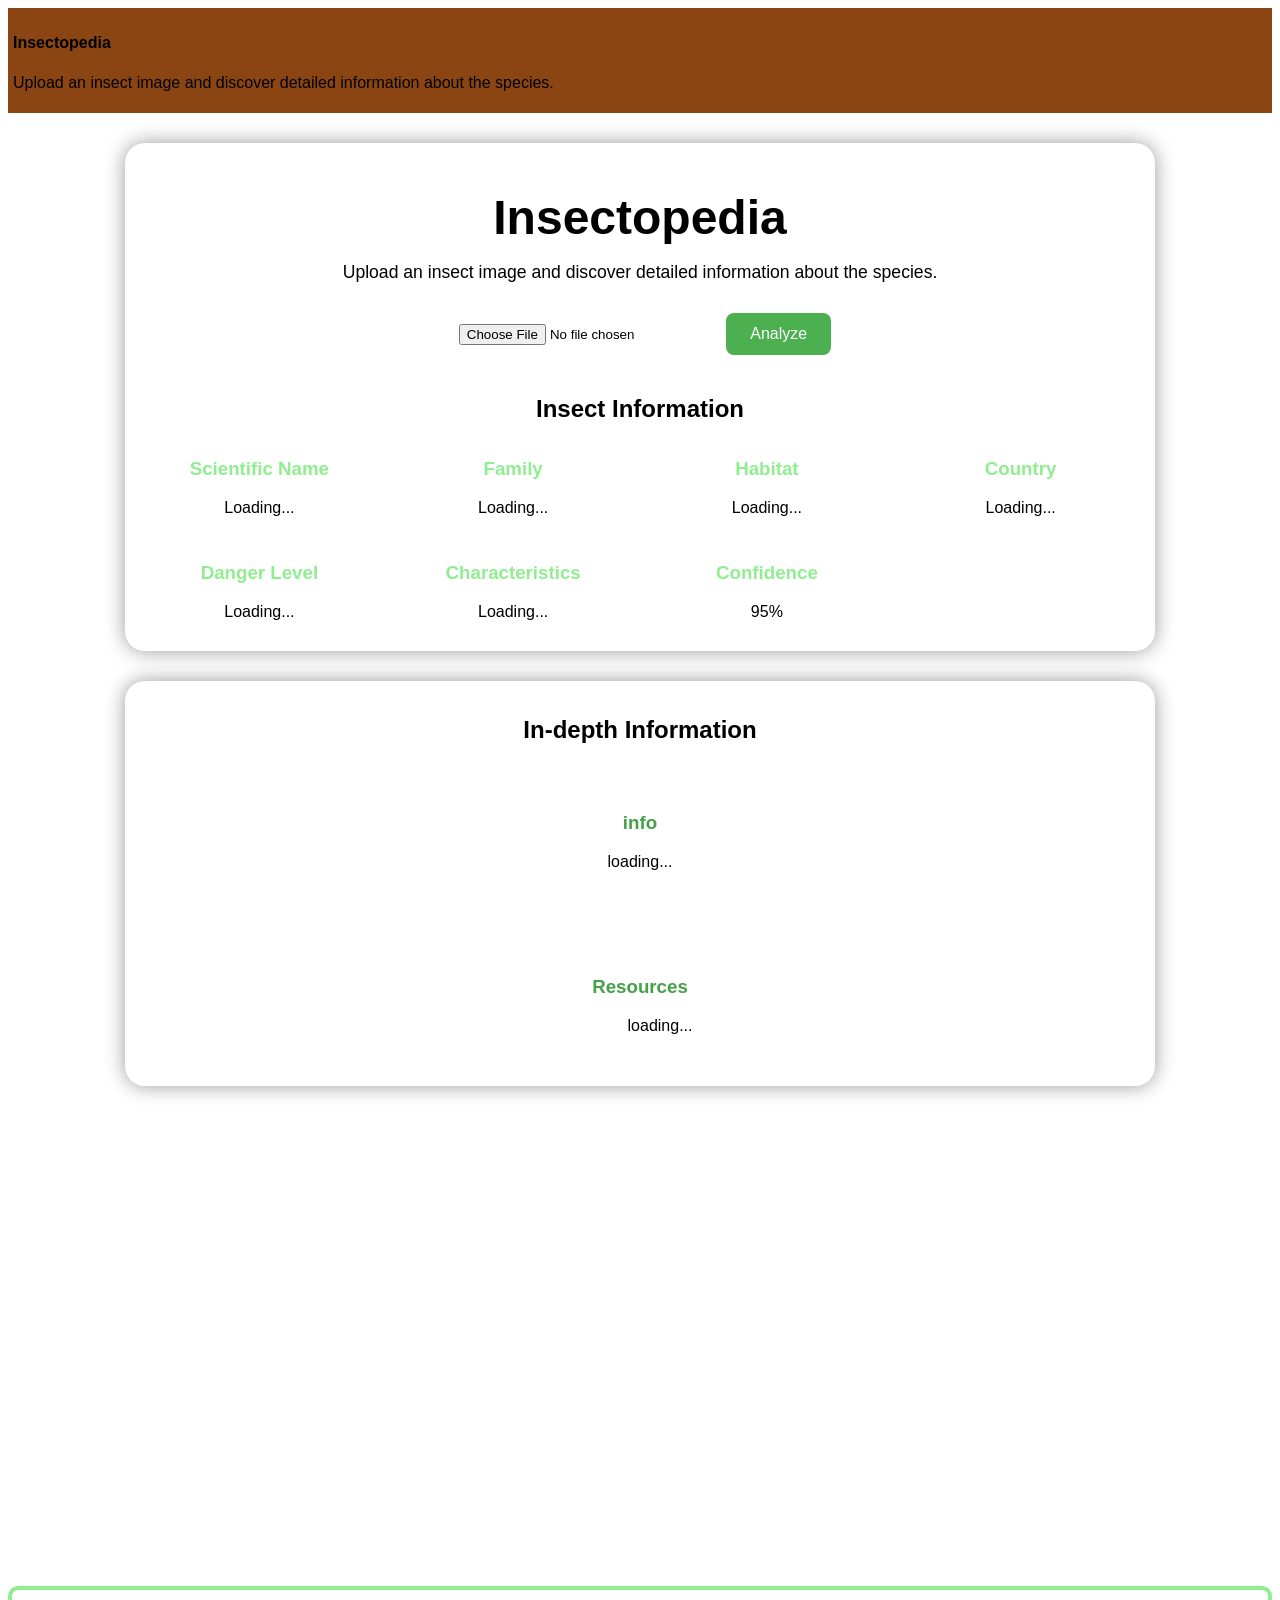
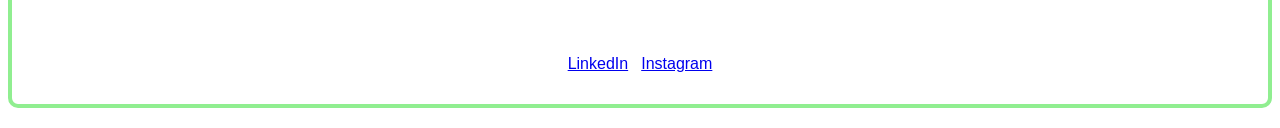
<file: index.html>
<!DOCTYPE html>
<html>
<head>
    <title>Insectopedia</title>
    <link rel="stylesheet" href="style.css">
</head>
<header>
    <h4>Insectopedia</h4>
    <p>
        Upload an insect image and discover detailed information
        about the species.
    </p>
</header>
<body>
<body>

    <div class="main-box">

        <h1>Insectopedia</h1>

        <p class="subtitle">
            Upload an insect image and discover detailed information
            about the species.
        </p>

        <div class="upload-section">
            <input type="file" id="imageInput">
            <button onclick="uploadImage()">
    Analyze
</button>
        </div>

        <div class="results">

            <h2>Insect Information</h2>

            <div class="info-grid">

                <div class="info-card">
                    <h3>Scientific Name</h3>
                    <p id="scientificName">Loading...</p>
                </div>

                <div class="info-card">
                    <h3>Family</h3>
                    <p id="family">Loading...</p>
                </div>

                <div class="info-card">
                    <h3>Habitat</h3>
                    <p id="habitat">Loading...</p>
                </div>

                <div class="info-card">
                    <h3>Country</h3>
                    <p id="country">Loading...</p>
                </div>

                <div class="info-card">
                    <h3>Danger Level</h3>
                    <p id="dangerLevel">Loading...</p>
                </div>

                <div class="info-card">
                    <h3>Characteristics</h3>
                    <p id="characteristics">Loading...</p>
                </div>

                <div class="info-card">
                    <h3>Confidence</h3>
                    <p>95%</p>
                </div>

            </div>

        </div>

    </div>

    <div class="info-section">
        <h2> In-depth Information</h2>
        <div class="information">
            <h3> info</h3>
            <p id="info"> loading... </p>
        </div>
        <div class="Resources">
            <h3> Resources</h3>
            <nav>
                <ul>
                    <p id="resources">loading...</p>
                </ul>
            </nav>
        </div>
    </div>

    <footer>
        <p>&copy; 2026 Insectopedia. All rights reserved.</p>
        <p>
            <a href="https://www.linkedin.com/in/mehakpreet-kaur-gosal-4a43a8287?utm_source=share_via&utm_content=profile&utm_medium=member_android">LinkedIn</a> |
            <a href="https://www.instagram.com/mehakgosal?igsh=OWJnejF4MGZ3amQz">Instagram</a>
        </p>
        </p>
    </footer>
    <script src="script.js"></script>
</body>
</html>
</file>
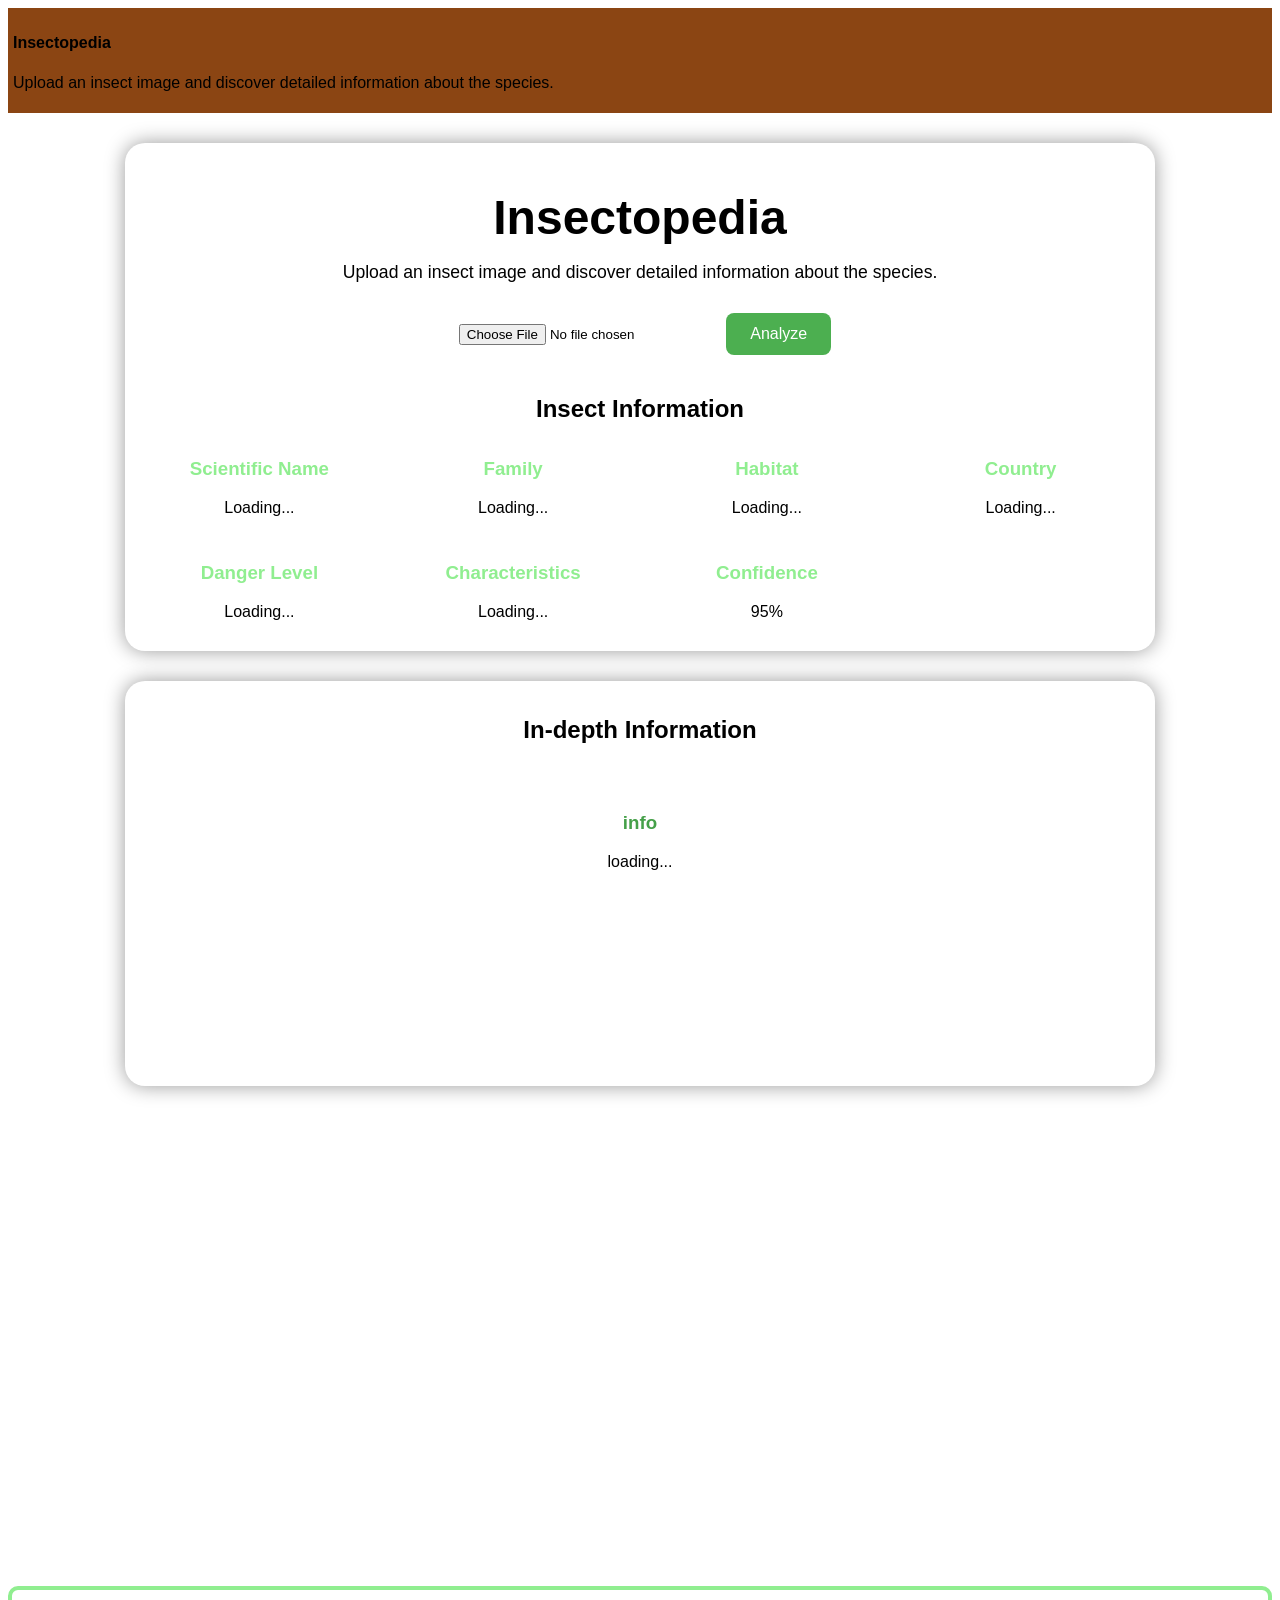
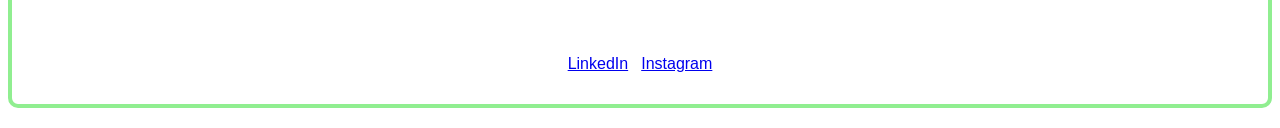
<file: base.html>
<!DOCTYPE html>
<html>
<head>
    <title>Insectopedia</title>
    <link rel="stylesheet" href="style.css">
</head>
<header>
    <h4>Insectopedia</h4>
    <p>
        Upload an insect image and discover detailed information
        about the species.
    </p>
</header>
<body>
<body>

    <div class="main-box">

        <h1>Insectopedia</h1>

        <p class="subtitle">
            Upload an insect image and discover detailed information
            about the species.
        </p>

        <div class="upload-section">
            <input type="file" id="imageInput">
            <button onclick="uploadImage()">
    Analyze
</button>
        </div>

        <div class="results">

            <h2>Insect Information</h2>

            <div class="info-grid">

                <div class="info-card">
                    <h3>Scientific Name</h3>
                    <p id="scientificName">Loading...</p>
                </div>

                <div class="info-card">
                    <h3>Family</h3>
                    <p id="family">Loading...</p>
                </div>

                <div class="info-card">
                    <h3>Habitat</h3>
                    <p id="habitat">Loading...</p>
                </div>

                <div class="info-card">
                    <h3>Country</h3>
                    <p id="country">Loading...</p>
                </div>

                <div class="info-card">
                    <h3>Danger Level</h3>
                    <p id="dangerLevel">Loading...</p>
                </div>

                <div class="info-card">
                    <h3>Characteristics</h3>
                    <p id="characteristics">Loading...</p>
                </div>

                <div class="info-card">
                    <h3>Confidence</h3>
                    <p>95%</p>
                </div>

            </div>

        </div>

    </div>

    <div class="info-section">
        <h2> In-depth Information</h2>
        <div class="information">
            <h3> info</h3>
            <p id="info"> loading... </p>
        </div>
        <div class="Resources">
            <h3> Resources</h3>
            <nav>
                <ul>
                    <p id="resources">loading...</p>
                </ul>
            </nav>
        </div>
    </div>

    <footer>
        <p>&copy; 2026 Insectopedia. All rights reserved.</p>
        <p>
            <a href="https://www.linkedin.com/in/mehakpreet-kaur-gosal-4a43a8287?utm_source=share_via&utm_content=profile&utm_medium=member_android">LinkedIn</a> |
            <a href="https://www.instagram.com/mehakgosal?igsh=OWJnejF4MGZ3amQz">Instagram</a>
        </p>
        </p>
    </footer>
    <script src="script.js"></script>
</body>
</html>
</file>
<file: style.css>
body{

    background-image: url("https://i.pinimg.com/474x/04/ba/a7/04baa75e20859fa6613ea0addf183ca6.jpg?nii=t");
    align-items: center;
    justify-content: center;
    
    font-family: Arial, sans-serif;

/* header */
header{
    background-color:saddlebrown;
    padding: 5px;
    margin-bottom: 30px;

}    

/* Main container */
.main-box {
    width: 80%;
    max-width: 1000px;
    margin: 0 auto;
    padding: 15px;

    background-image: url("https://template.canva.com/EAFM1BLa66Q/1/0/450w-tYAHo0CrUa8.jpg");
    
    backdrop-filter: blur(10px);

    box-align: center;

    border-radius: 20px;

    text-align: center;

    box-shadow: 0 0 20px rgba(0,0,0,0.4);
}

h1 {
    font-size: 3rem;
    margin-bottom: 10px;

}

.subtitle {
    font-size: 1.1rem;
    margin-bottom: 30px;
}

.upload-section {
    margin-bottom: 40px;
}

.upload-section input {
    padding: 10px;
}

.upload-section button {
    padding: 12px 24px;
    border: none;
    border-radius: 8px;
    cursor: pointer;

    background: #4CAF50;
    color: white;
    font-size: 16px;
}

.upload-section button:hover {
    background: #45a049;
}

.results h2 {
    margin-bottom: 20px;
}

/* Information cards */
.info-grid {
    display: grid;

    grid-template-columns: repeat(auto-fit, minmax(220px, 1fr));

    gap: 15px;
}

.info-card {
    background: rgba(255,255,255,0.12);

    padding: 15px;

    border-radius: 12px;

    backdrop-filter: blur(5px);
}

.info-card h3 {
    margin-top: 0;
    color: #90ee90;
}

.info-card p {
    margin-bottom: 0;
}
    head{
        title{
            color: white;
            font-family: Verdana;
        }
    }
    
.info-section{
    width: 80%;
    max-width: 1000px;
    max-height: 5000px;
    margin: 0 auto;
    padding: 15px;
    margin-top: 30px;
    background-image: url("https://template.canva.com/EAFM1BLa66Q/1/0/450w-tYAHo0CrUa8.jpg");
    
    backdrop-filter: blur(10px);

    box-align: center;

    border-radius: 20px;

    text-align: center;

    box-shadow: 0 0 20px rgba(0,0,0,0.4);
}

.information{
    backdrop-filter: blur(5px);
    
    padding: 20px;

    margin-top: 30px;
    h3{
        color:#45a049;
    }
}

.Resources{
    backdrop-filter: blur(5px);
    
    padding: 20px;

    margin-top: 30px;
     h3{
        color:#45a049;
    }
}

footer{
        p{
            color: white;
        }
        border: 4px solid lightgreen;
        border-radius: 10px;
        margin-top: 500px;
        text-align: center;
        padding: 15px;
        margin-bottom: 20px;
        background-image: url("https://i.pinimg.com/236x/54/ee/41/54ee41f1b89de35e3273f6331314362a.jpg");
    }
}

button{
    padding:10px;
}
</file>
